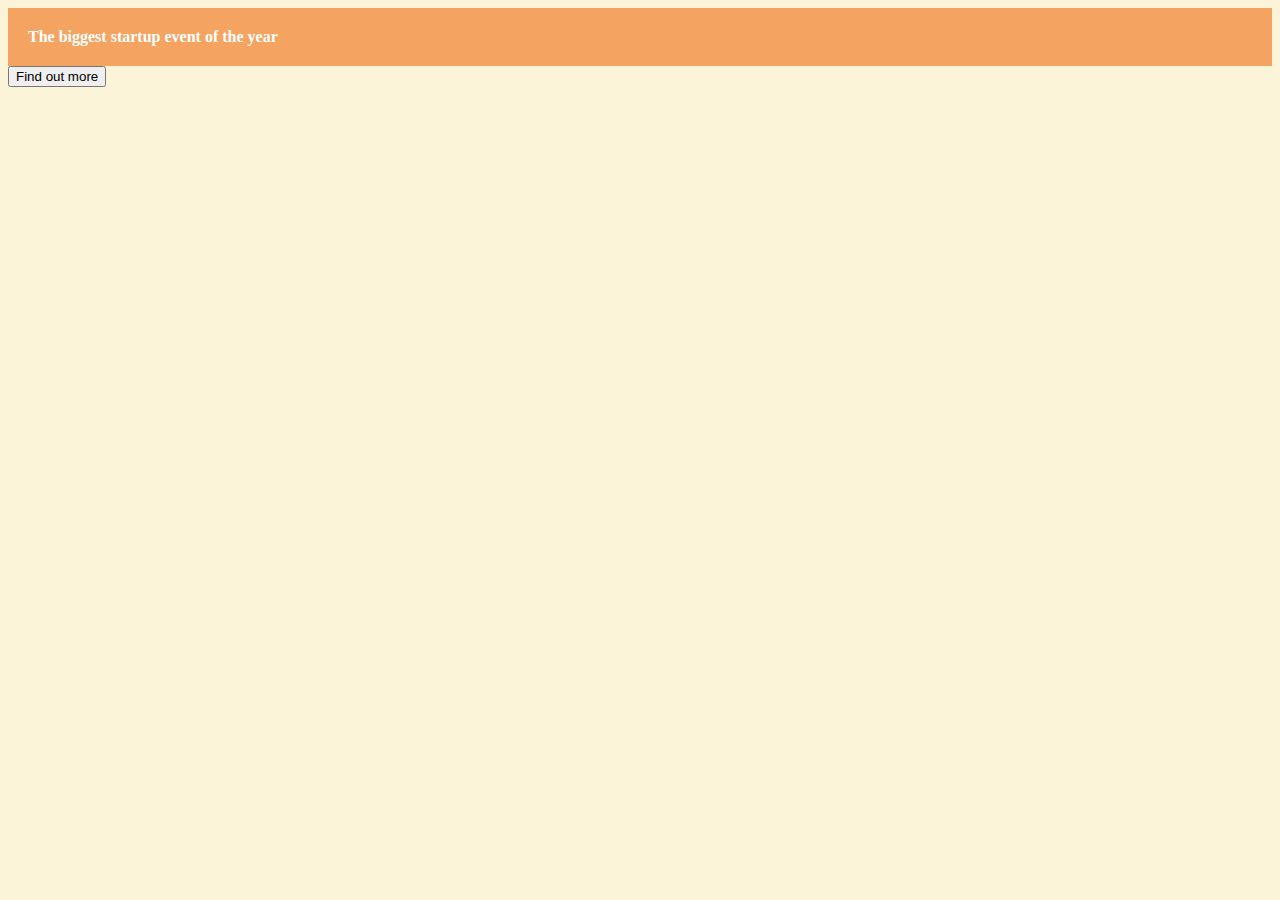
<file: index.HTML>
<!DOCTYPE html>
<html>
  <head>
    <title>Startup</title>
    <!-- Required meta tags -->
    <meta charset="utf-8">
    <meta name="viewport" content="width=device-width, initial-scale=1, shrink-to-fit=no">
    <!-- Google Fonts -->
    <link href="https://fonts.googleapis.com/css?family=Montserrat" rel="stylesheet">

    <!-- Note that the below Bootstrap file is a specific version. If you grab the most
    current from Bootstrap website, you will see the button grow transition being a lot faster
    than in my video.  Use whichever style sheet you like best! -->
    <!-- Bootstrap CSS from a CDN. This way you don't have to include the bootstrap file yourself -->
<!-- CSS only -->
    <link href="https://cdn.jsdelivr.net/npm/bootstrap@5.2.1/dist/css/bootstrap.min.css" rel="stylesheet" integrity="sha384-iYQeCzEYFbKjA/T2uDLTpkwGzCiq6soy8tYaI1GyVh/UjpbCx/TYkiZhlZB6+fzT" crossorigin="anonymous">    <!-- My own stylesheet -->
    <link href="style.css" rel="stylesheet">
  </head>
  <body>
    <div class="container">
      <div class="row">
        <header class="text-center"
    <h1 class="text-uppercase"><strong>The biggest startup event of the year</strong></h1>
       </header>
      
    <button class="btn btn-primary">Find out more</button>
 
  </div>
</div>

  </body>
</html>
</file>
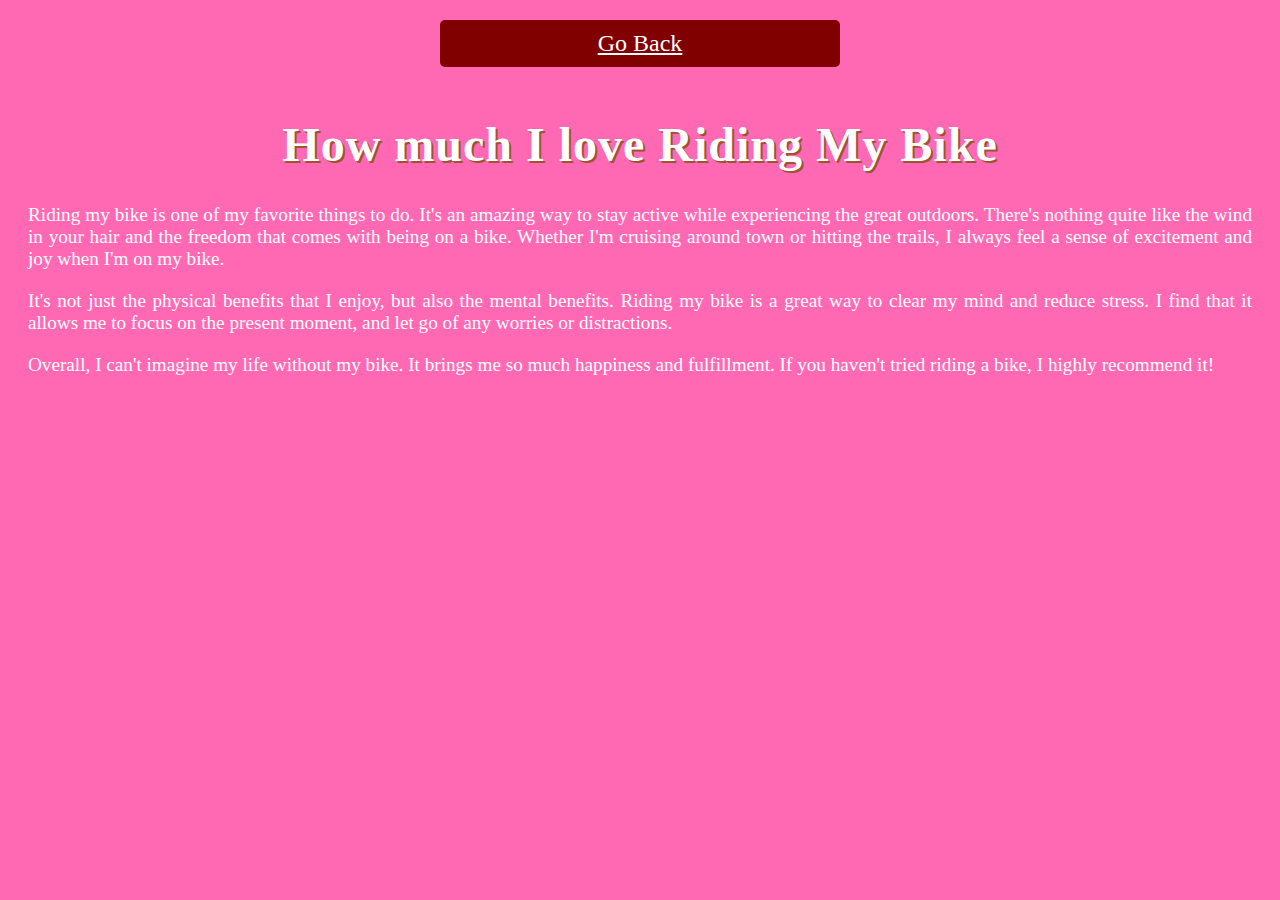
<file: index2.html>
<a href="index.HTML">Go Back</a>
<!DOCTYPE html>
<html lang="en">
<head>
	<meta charset="UTF-8">
	<title>My Love for Riding My Bike</title>
    <link rel="stylesheet" type="text/css" href="style2.css">
</head>
<body>
	<h1>How much I love Riding My Bike</h1>
	<p>Riding my bike is one of my favorite things to do. It's an amazing way to stay active while experiencing the great outdoors. There's nothing quite like the wind in your hair and the freedom that comes with being on a bike. Whether I'm cruising around town or hitting the trails, I always feel a sense of excitement and joy when I'm on my bike.</p>
	<p>It's not just the physical benefits that I enjoy, but also the mental benefits. Riding my bike is a great way to clear my mind and reduce stress. I find that it allows me to focus on the present moment, and let go of any worries or distractions.</p>
	<p>Overall, I can't imagine my life without my bike. It brings me so much happiness and fulfillment. If you haven't tried riding a bike, I highly recommend it!</p>
</body>
</html>
</file>
<file: style.css>
body {
    background-color: #fcf4d9;
  }
  
  header {
    background-color: #f4a460;
    color: white;
    padding: 20px;
  }
  
  main {
    background-color: #fff5f5;
    padding: 20px;
    border: 1px solid #db7093;
    border-radius: 5px;
  }
  
  article {
    background-color: #faebd7;
    padding: 10px;
    border: 1px solid #cd853f;
    border-radius: 5px;
    margin-bottom: 20px;
  }
  
  ul {
    list-style: none;
    margin-left: 0;
    padding-left: 0;
    display: flex;
  }
  
  li {
    margin: 10px;
    padding: 10px;
    background-color: #f9d5e5;
    border: 1px solid #c2185b;
    border-radius: 5px;
    text-align: center;
    flex: 1;
  }
  
  img {
    display: block;
    margin: auto;
    border: 5px solid #c2185b;
    border-radius: 50%;
    width: 50%;
  }
  
  /* Style the link */
  a {
    display: block;
    text-align: center;
    background-color: #c2185b;
    color: white;
    font-size: 24px;
    padding: 10px;
    border-radius: 5px;
    width: 50%;
    margin: 20px auto;
  }
  
  /* Style the hover effect for the link */
  a:hover {
    background-color: #ad1457;
    cursor: pointer;
  }
</file>
<file: style2.css>
/* Add background color and text color to the body */
body {
    background-color: #ff69b4;
    color: white;
  }
  
  /* Add a background image to the page */
  body {
    background-image: url("https://cdn.pixabay.com/photo/2019/01/29/22/05/bicycle-3964051_960_720.jpg");
    background-position: center;
    background-size: cover;
    background-repeat: no-repeat;
  }
  
  /* Style the <h1> text */
  h1 {
    text-align: center;
    margin-top: 50px;
    font-size: 3em;
    letter-spacing: 1px;
    text-shadow: 2px 2px #a0522d;
  }
  
  /* Style the <p> tags */
  p {
    font-size: 1.2em;
    margin-bottom: 20px;
    padding: 0 20px;
    text-align: justify;
  }
  
  /* Style the <a> tag */
  a {
    display: block;
    text-align: center;
    background-color: #800000;
    color: white;
    font-size: 24px;
    padding: 10px;
    border-radius: 5px;
    width: 30%;
    margin: 20px auto;
  }
  
  /* Change the background color and add some padding to the <a> tag on hover */
  a:hover {
    background-color: #b22222;
    padding: 15px;
    cursor: pointer;
  }
</file>
